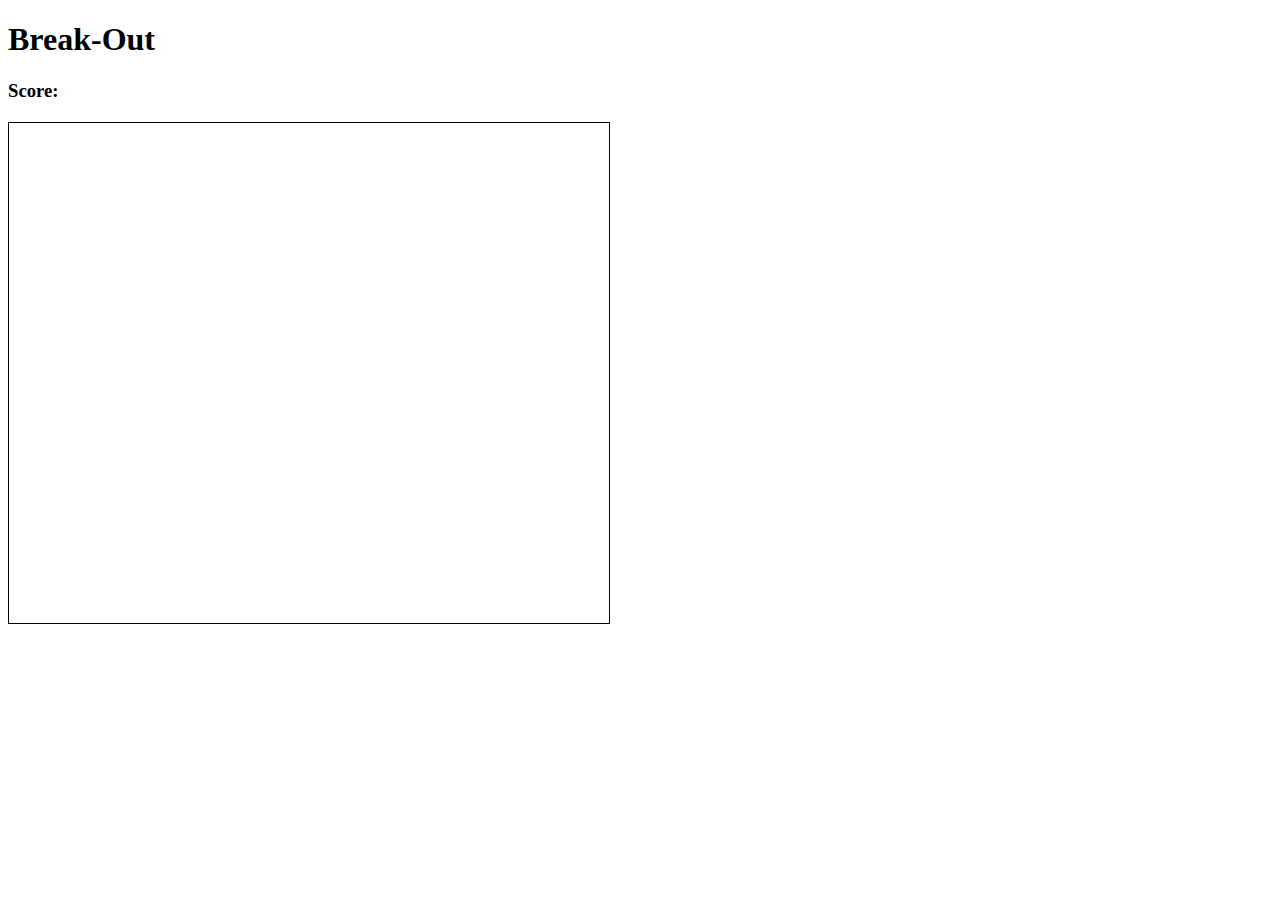
<file: break-out/index.html>
<!DOCTYPE html>
<html lang="en" dir="ltr">
    <head>
        <meta charset="utf-8">
        <title>Break-Out</title>
        <link rel="stylesheet" type="text/css" href="styles.css"/>
    </head>
    <body>
       <h1>Break-Out</h1>
        <h3>Score: <span id="result"></span></h3>
        <h2 id='time-left'></h2>

        <div class='grid'>
            
        </div>

        <script src="app.js" charset="utf-8"></script>
    </body>
</html>
</file>
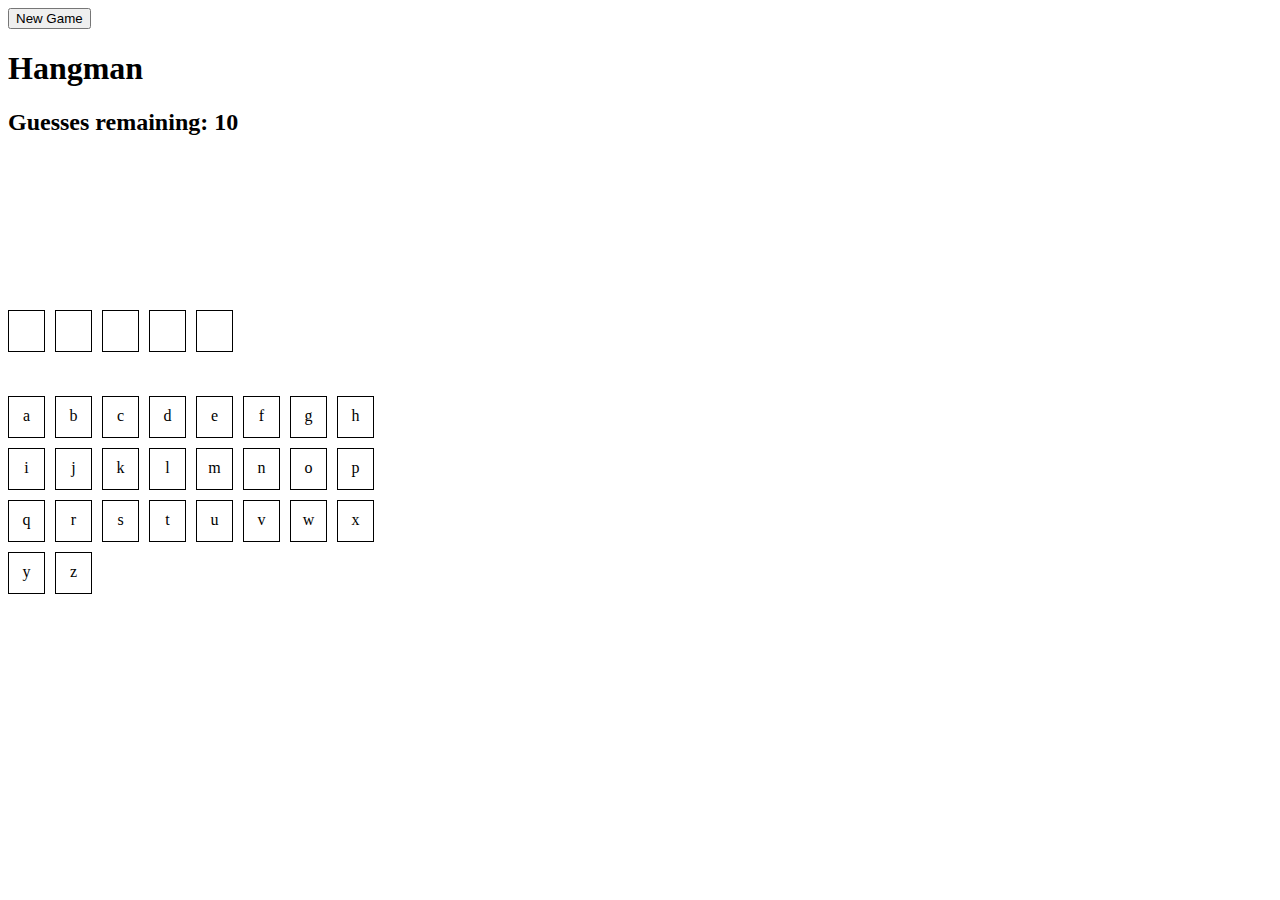
<file: Hangman/index.html>
<!DOCTYPE html>
<html lang="en" dir="ltr">
    <head>
        <meta charset="utf-8">
        <title>Hangman</title>
        <link rel="stylesheet" type="text/css" href="styles.css"/>
    </head>
    <body>
    <div id='wrapper'>
        <button id='reload'>New Game</button>
       <h1>Hangman</h1>
        <h2>Guesses remaining: <span id='guess-remain'></span></h2>
        <canvas class="hang-img">images</canvas>
        <br>
        <div id='hidden'></div>
        <br>
        <br>
        <div id='button'></div>
    </div>

        <script src="app.js" charset="utf-8"></script>
    </body>
</html>
</file>
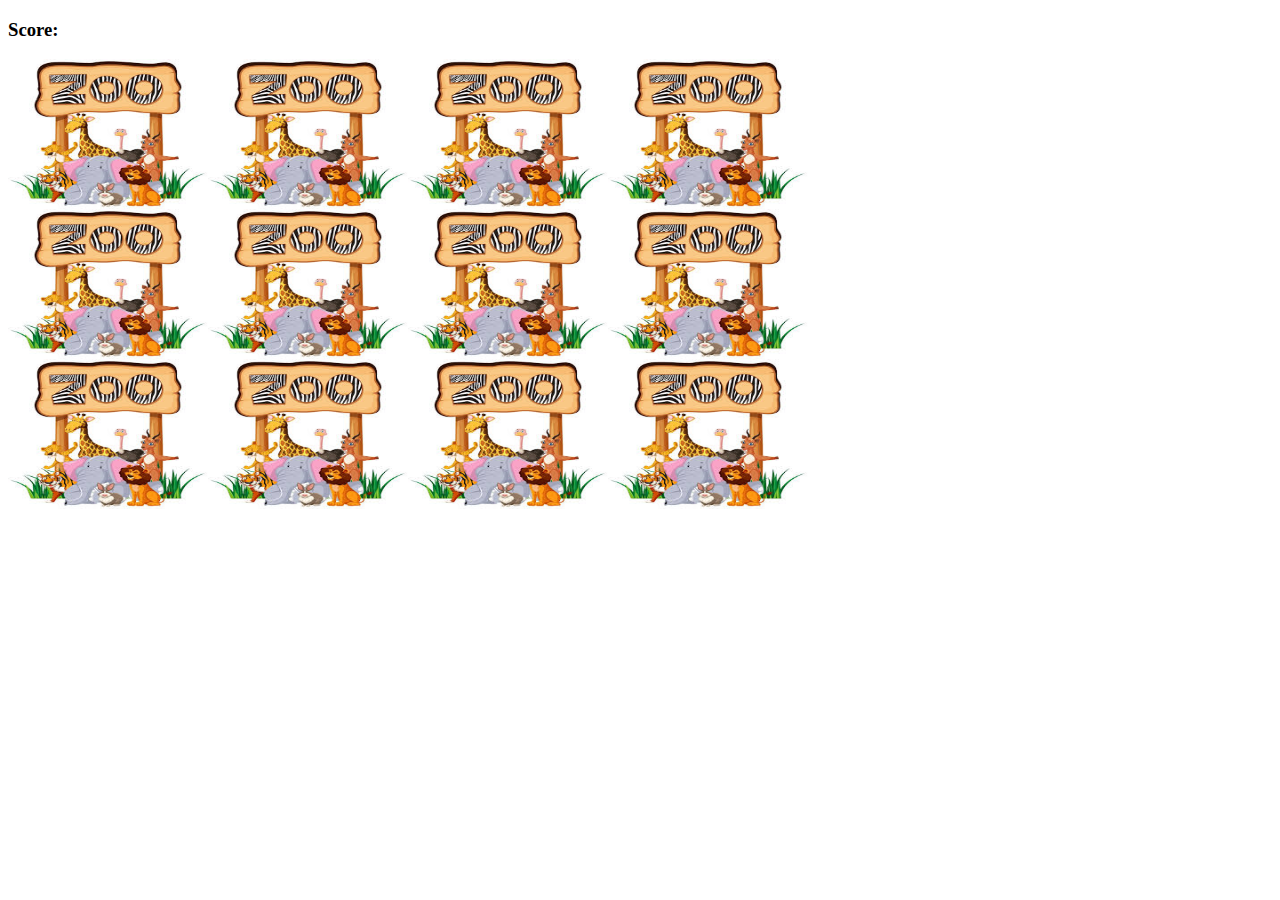
<file: memory_game/index.html>
<!DOCTYPE html>
<html lang="en" dir="ltr">
    <head>
        <meta charset="utf-8">
        <title>Memory Game</title>
        <link rel="stylesheet" type="text/css" href="styles.css"/>
    </head>
    <body>
       
        <h3>Score: <span id="result"></span></h3>

        <div id="grid"></div>

        <script src="app.js" charset="utf-8"></script>
    </body>
</html>
</file>
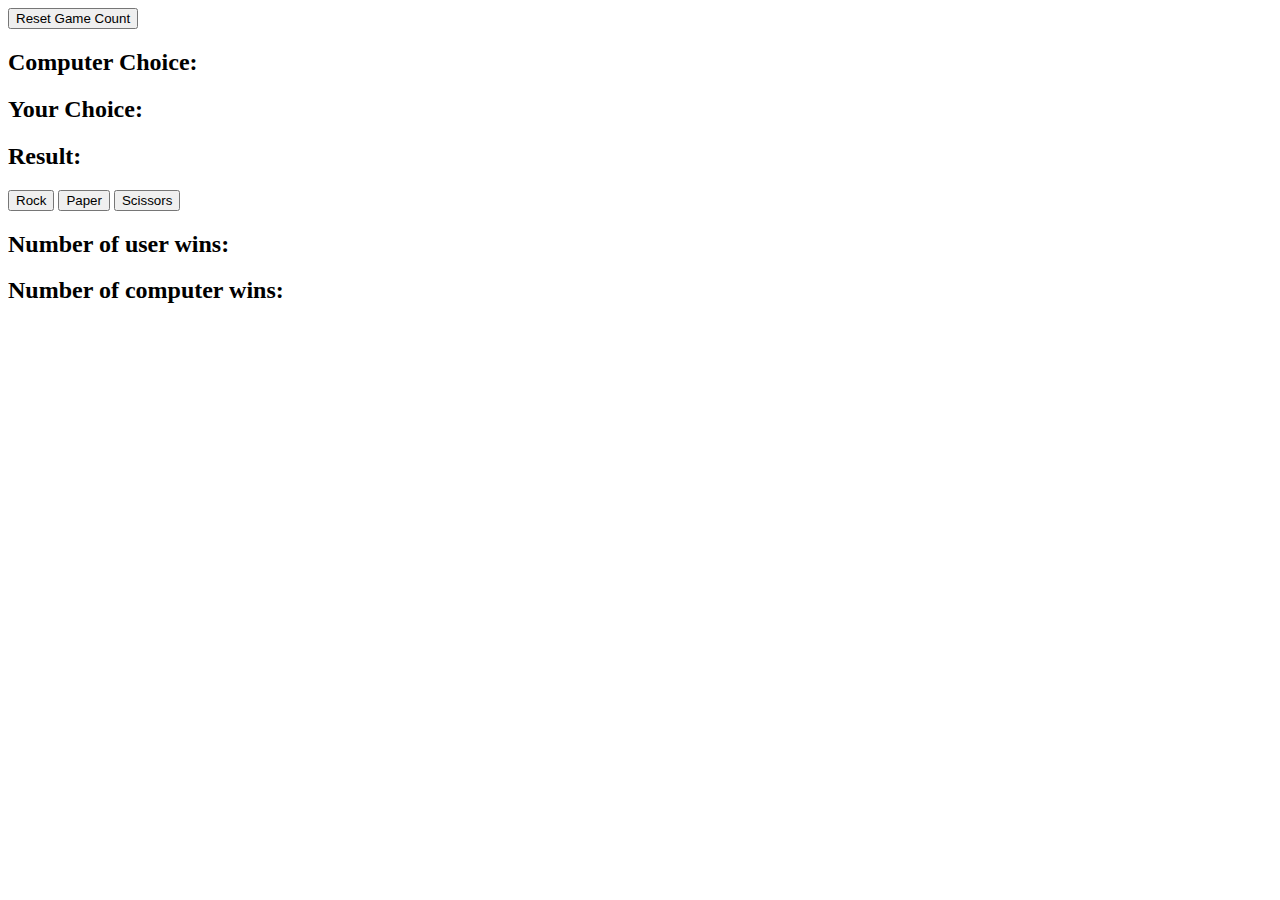
<file: rock_paper_scissors/index.html>
<!DOCTYPE html>
<html lang="en" dir="ltr">
    <head>
        <meta charset="utf-8">
        <title>Rock Paper Scissors</title>
    </head>
    <body>
        <button id="reset">Reset Game Count</button>
        <h2>Computer Choice: <span id="computer-choice"></span></h2>
        <h2>Your Choice: <span id="user-choice"></span></h2>
        <h2>Result: <span id="results"></span></h2>

        <button id="rock">Rock</button>
        <button id="paper">Paper</button>
        <button id="scissors">Scissors</button>

        <h2>Number of user wins: <span id="wins"></span></h2>
        <h2>Number of computer wins: <span id="compwins"></span></h2>

        <script src="app.js" charset="utf-8"></script>
    </body>
</html>
</file>
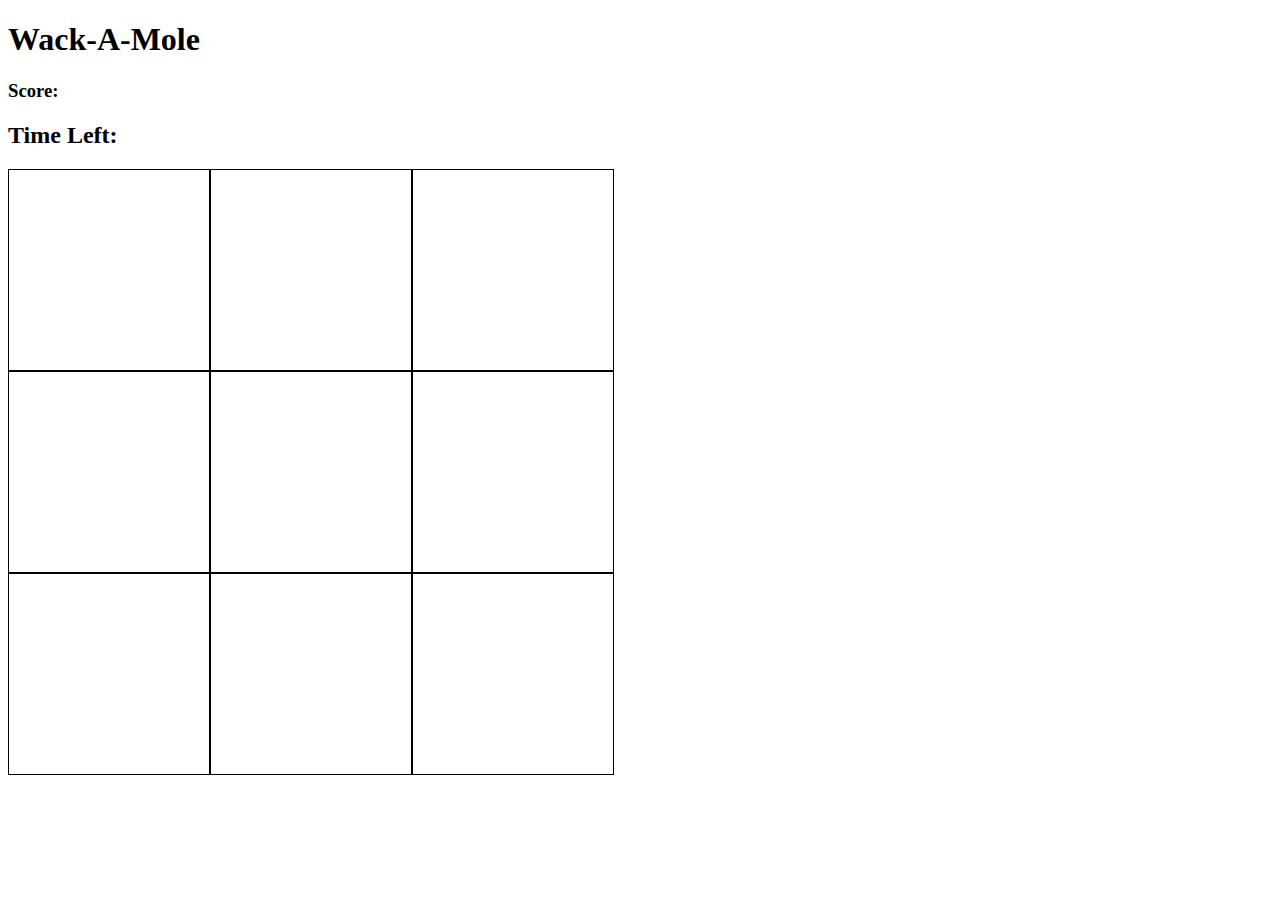
<file: wack-a-mole/index.html>
<!DOCTYPE html>
<html lang="en" dir="ltr">
    <head>
        <meta charset="utf-8">
        <title>Wack-A-Mole</title>
        <link rel="stylesheet" type="text/css" href="styles.css"/>
    </head>
    <body>
       <h1>Wack-A-Mole</h1>
        <h3>Score: <span id="result"></span></h3>
        <h2>Time Left: <span id='time-left'></span></h2>

        <div class="grid">
            <div class="square" id="1"></div>
            <div class="square" id="2"></div>
            <div class="square" id="3"></div>
            <div class="square" id="4"></div>
            <div class="square" id="5"></div>
            <div class="square" id="6"></div>
            <div class="square" id="7"></div>
            <div class="square" id="8"></div>
            <div class="square" id="9"></div>
        </div>

        <script src="app.js" charset="utf-8"></script>
    </body>
</html>
</file>
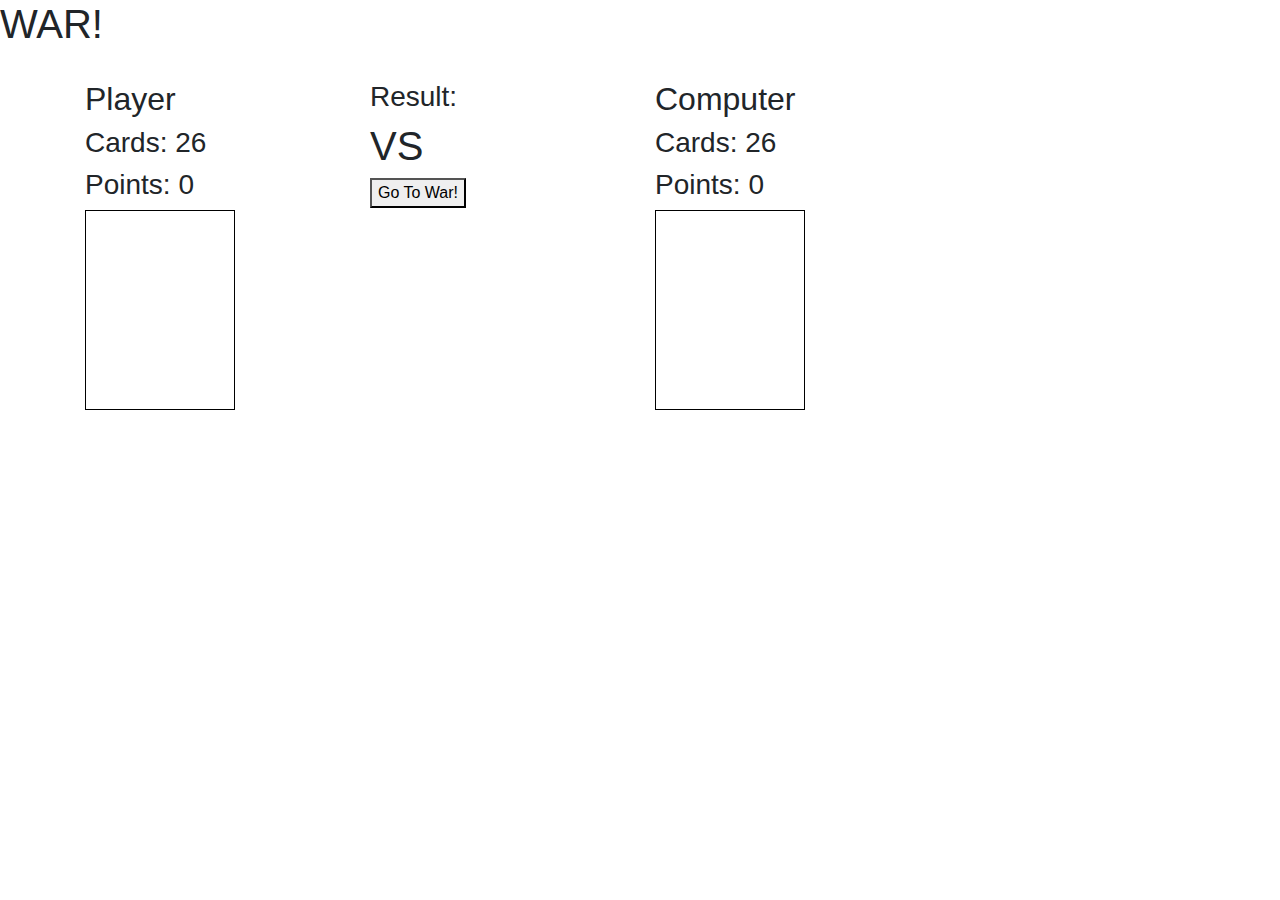
<file: WAR/index.html>
<!DOCTYPE html>
<html lang="en" dir="ltr">
    <head>
        <meta charset="utf-8">
        <title>WAR</title>
        <link rel="stylesheet" href="https://maxcdn.bootstrapcdn.com/bootstrap/4.0.0/css/bootstrap.min.css">
        <link rel="stylesheet" type="text/css" href="styles.css"/>
    </head>
    <body>
        <h1>WAR!</h1>
    <div class="container">
    <br>
    <div class="row">
      <div class="col-sm-3">
        <h2>Player</h2>
        <h3>Cards: <span id='playerCards'></span></h3>
        <h3>Points: <span id='playerPoints'></span></h3>
        <div id='player'></div>
      </div>
      <div class="col-sm-3">
        <h3>Result: <span id='result'></span></h3>
        <h1 id='vs'>VS</h1>
        <button id='deal'>Go To War!</button>
      </div>
      <div class="col-sm-3">
            <h2>Computer</h2>
            <h3>Cards: <span id='compCards'></span></h3>
            <h3>Points: <span id='compPoints'></span></h3>
            <div id='computer'></div>
      </div>
    </div>
    
        <script src="app.js" charset="utf-8"></script>
    </body>
</html>
</file>
<file: break-out/styles.css>
.grid{
    position: absolute;
    width: 600px;
    height: 500px;
    border: solid black 1px;
    
}
.block{
    position: absolute;
    width: 100px;
    height: 20px;
    background-color: blue;
}
</file>
<file: Hangman/styles.css>
#wrapper{
    width: 100%;
    margin: 0 auto;
}
#hidden{
    width: 600px;
    height: 50px;
}
#button{
    width: 400px;
}
square {
    text-align: center;
    float:left;
    margin: 0 10px 10px 0;
    width:35px;
    height:30px;
    padding-top:10px;
    cursor:pointer;
    border: solid 1px black;
}
.letters {
    flex-wrap: wrap;
    text-align: center;
    float:left;
    margin: 0 10px 10px 0;
    width:35px;
    height:30px;
    padding-top:10px;
    cursor:pointer;
    border: solid 1px black;
}
</file>
<file: memory_game/styles.css>
#grid {
    width: 800px;
    height: 300px;
    display: flex;
    flex-wrap: wrap;
    

}
img {
    height: 150px;
    width: 200px;
}
</file>
<file: wack-a-mole/styles.css>
.grid {
    display: flex;
    width: 606px;
    height: 606px;
    flex-wrap: wrap;
}
.square {
   height: 200px;
   width: 200px;
   border: solid black 1px;
}
.mole {
    background-image: url("./images/mole.png");
    background-size: 200px;
    /* background-color: blue; */
}
</file>
<file: WAR/styles.css>
#player{
    height: 200px;
    width: 150px;
    border: solid black 1px;

}
#computer{
    height: 200px;
    width: 150px;
    border: solid black 1px;

}
.Hearts{
    background-image: url("./images/heart.png");
    background-size: 110%;
    background-position: 50% 60%;
    background-repeat: no-repeat;
    object-fit: cover;
    color: white;
    font-size: 40px;
    text-shadow: 2px 2px black;
    flex-wrap: wrap;
    text-align: center;
    margin: 0 10px 10px 0;
    padding-top:75px;
}
.Diamonds{
    background-image: url("./images/diamond.png");
    background-size: 100%;
    background-position: 0px, 0px, 10px;
    background-repeat: no-repeat;
    object-fit: cover;
    color: white;
    font-size: 40px;
    text-shadow: 2px 2px black;
    flex-wrap: wrap;
    text-align: center;
    margin: 0 10px 10px 0;
    padding-top:75px;
}
.Clubs{
    background-image: url("./images/clubs.png");
    background-size: 100%;
    background-position: 0px, 0px, 10px;
    background-repeat: no-repeat;
    object-fit: cover;
    color: white;
    font-size: 40px;
    text-shadow: 2px 2px black;
    flex-wrap: wrap;
    text-align: center;
    margin: 0 10px 10px 0;
    padding-top:75px;
}
.Spades{
    background-image: url("./images/spade.png");
    background-size: 100%;
    background-position: 0px, 0px, 10px;
    background-repeat: no-repeat;
    object-fit: cover;
    color: white;
    font-size: 40px;
    text-shadow: 2px 2px black;
    flex-wrap: wrap;
    text-align: center;
    margin: 0 10px 10px 0;
    padding-top:75px;
}
</file>
